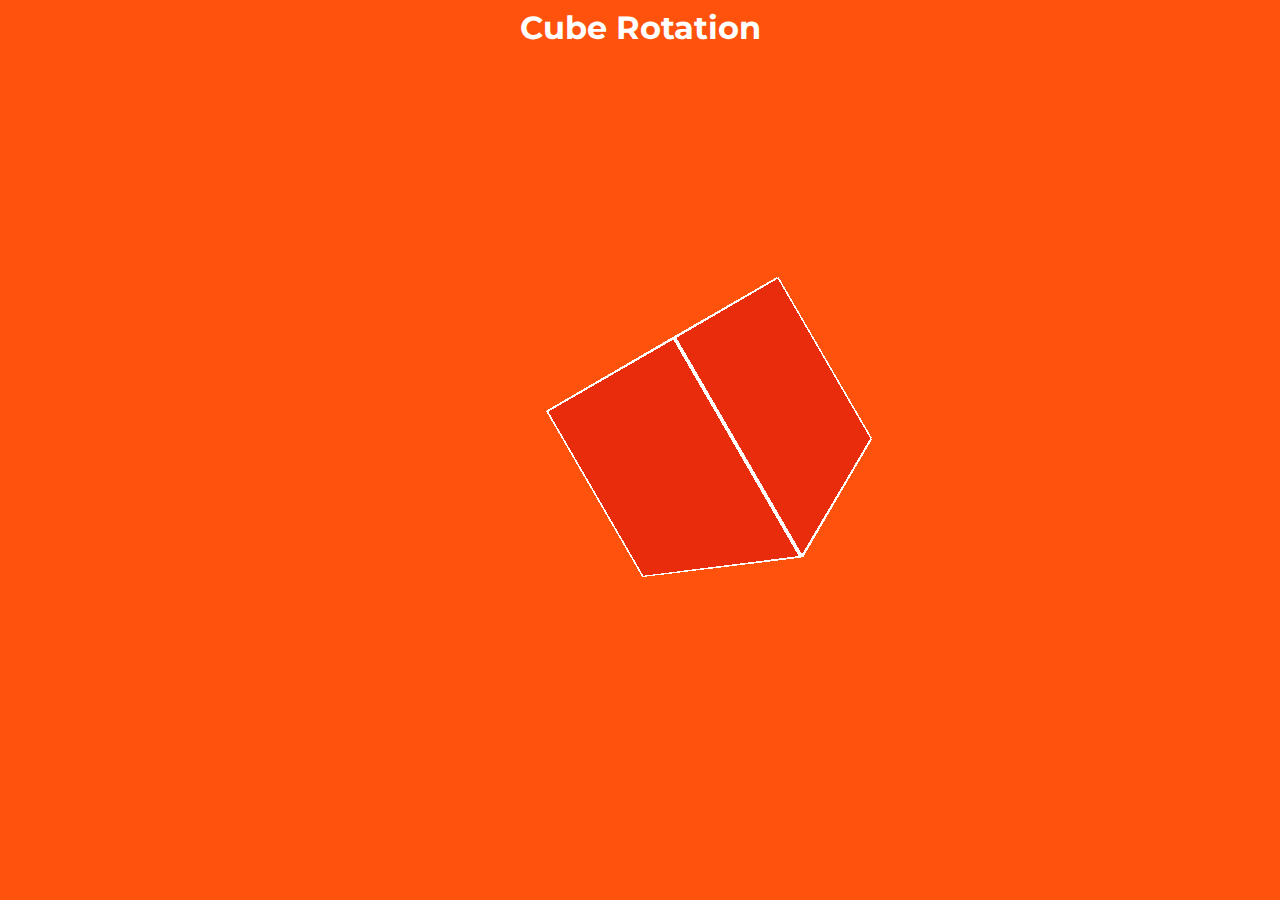
<file: 3D Rotations/empty-example/index.html>
<!DOCTYPE html>
<html>
  <head>
    <meta name="viewport" width=device-width, initial-scale=1.0, maximum-scale=1.0, user-scalable=0>
    <link rel="stylesheet" href="main.css">
    <link href="https://fonts.googleapis.com/css?family=Montserrat" rel="stylesheet">
    <script src="../p5.min.js"></script>
    <script src="../addons/p5.dom.min.js"></script>
    <script src="../addons/p5.sound.min.js"></script>
    <script src="cuberotation.js"></script>

  </head>
  <body>
      <h1>Cube Rotation</h1>
  </body>
</html>
</file>
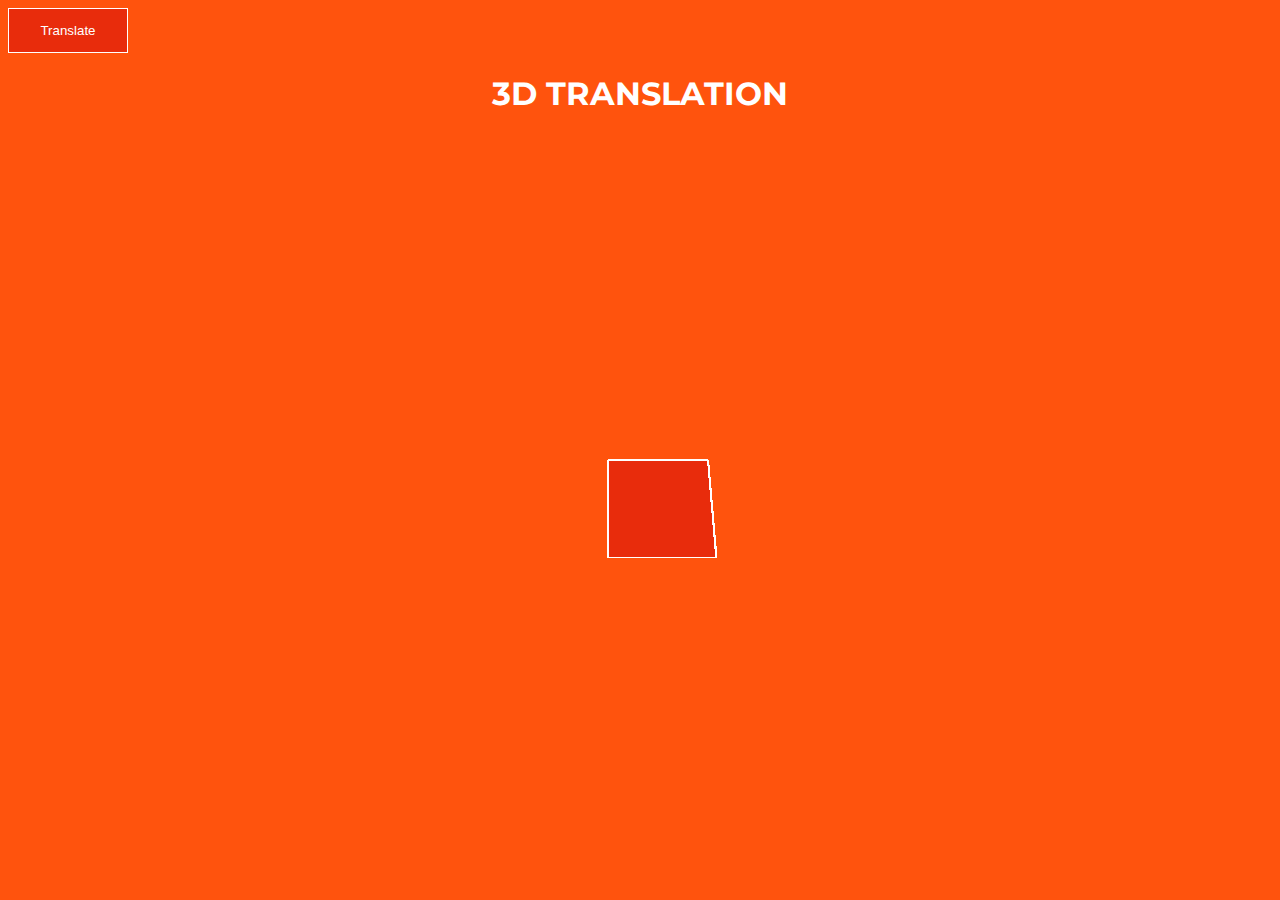
<file: 3D Translation/empty-example/index.html>
<!DOCTYPE html>
<html>
  <head>
    <meta name="viewport" width=device-width, initial-scale=1.0, maximum-scale=1.0, user-scalable=0>
    <link rel="stylesheet" href="main.css">
    <link href="https://fonts.googleapis.com/css?family=Montserrat" rel="stylesheet">
    <script src="../p5.min.js"></script>
    <script src="../addons/p5.dom.min.js"></script>
    <script src="../addons/p5.sound.min.js"></script>
    <script src="translation.js"></script>

  </head>
  <body>
    <button onclick = 'translation()'>Translate</button>
    <h1>3D TRANSLATION</h1>
  </body>
</html>
</file>
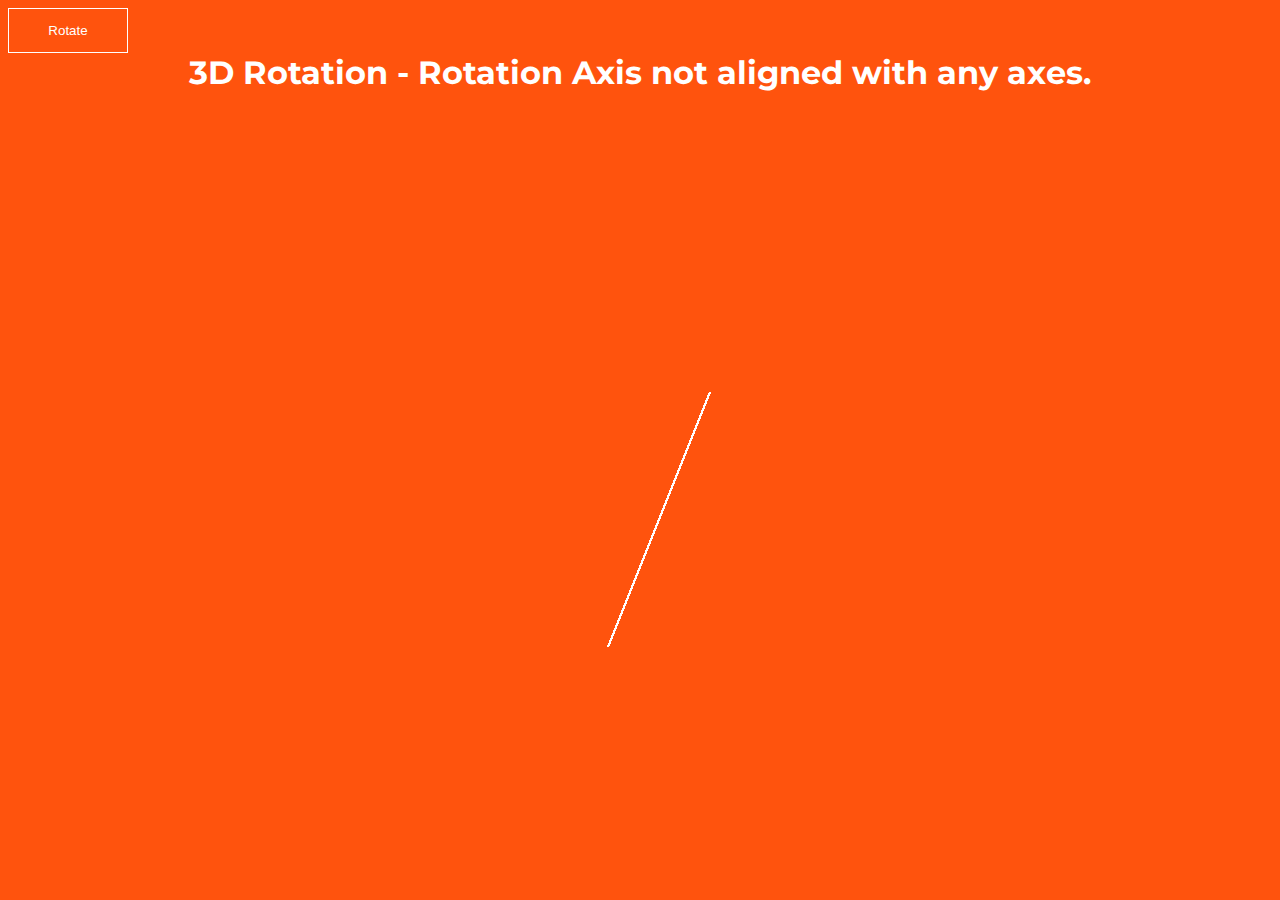
<file: General 3D Rotations/empty-example/index.html>
<!DOCTYPE html>
<html>
  <head>
    <meta name="viewport" width=device-width, initial-scale=1.0, maximum-scale=1.0, user-scalable=0>
    <link href="https://fonts.googleapis.com/css?family=Montserrat" rel="stylesheet">
    <link rel="stylesheet" href="main.css">
    <script src="../p5.min.js"></script>
    <script src="../addons/p5.dom.min.js"></script>
    <script src="../addons/p5.sound.min.js"></script>
    <script src = 'generalRotation.js'></script>

  </head>
  <body>
    <button onclick = 'generalRotation()'>Rotate</button>
    <h1>3D Rotation - Rotation Axis not aligned with any axes.</h1>
  </body>
</html>
</file>
<file: 3D Rotations/empty-example/main.css>
body {
	background-color: #FF530D;
	font-family: 'Montserrat', sans-serif;

}
 h1 {
 	text-align: center;
 	color:#fff;
 	margin:0;
 }
</file>
<file: 3D Translation/empty-example/main.css>
body {
	background-color: #FF530D;
	font-family: 'Montserrat', sans-serif;

}

button {
	height:45px;
	width:120px;
	background-color:rgb(232, 44, 12);
	color:#fff;
	border:1px solid #fff;
	cursor:pointer;

}

h1 {
	color:#fff;
	text-align: center;
}
</file>
<file: General 3D Rotations/empty-example/main.css>
body {
	background-color: #FF530D;
	font-family: 'Montserrat', sans-serif;

}
 h1 {
 	text-align: center;
 	color:#fff;
 	margin:0;
 }
 button {
 	height:45px;
 	width:120px;
 	color:#fff;
 	border:1px solid #fff;
 	cursor:pointer;
 	background-color: #FF530D;
 }
</file>
